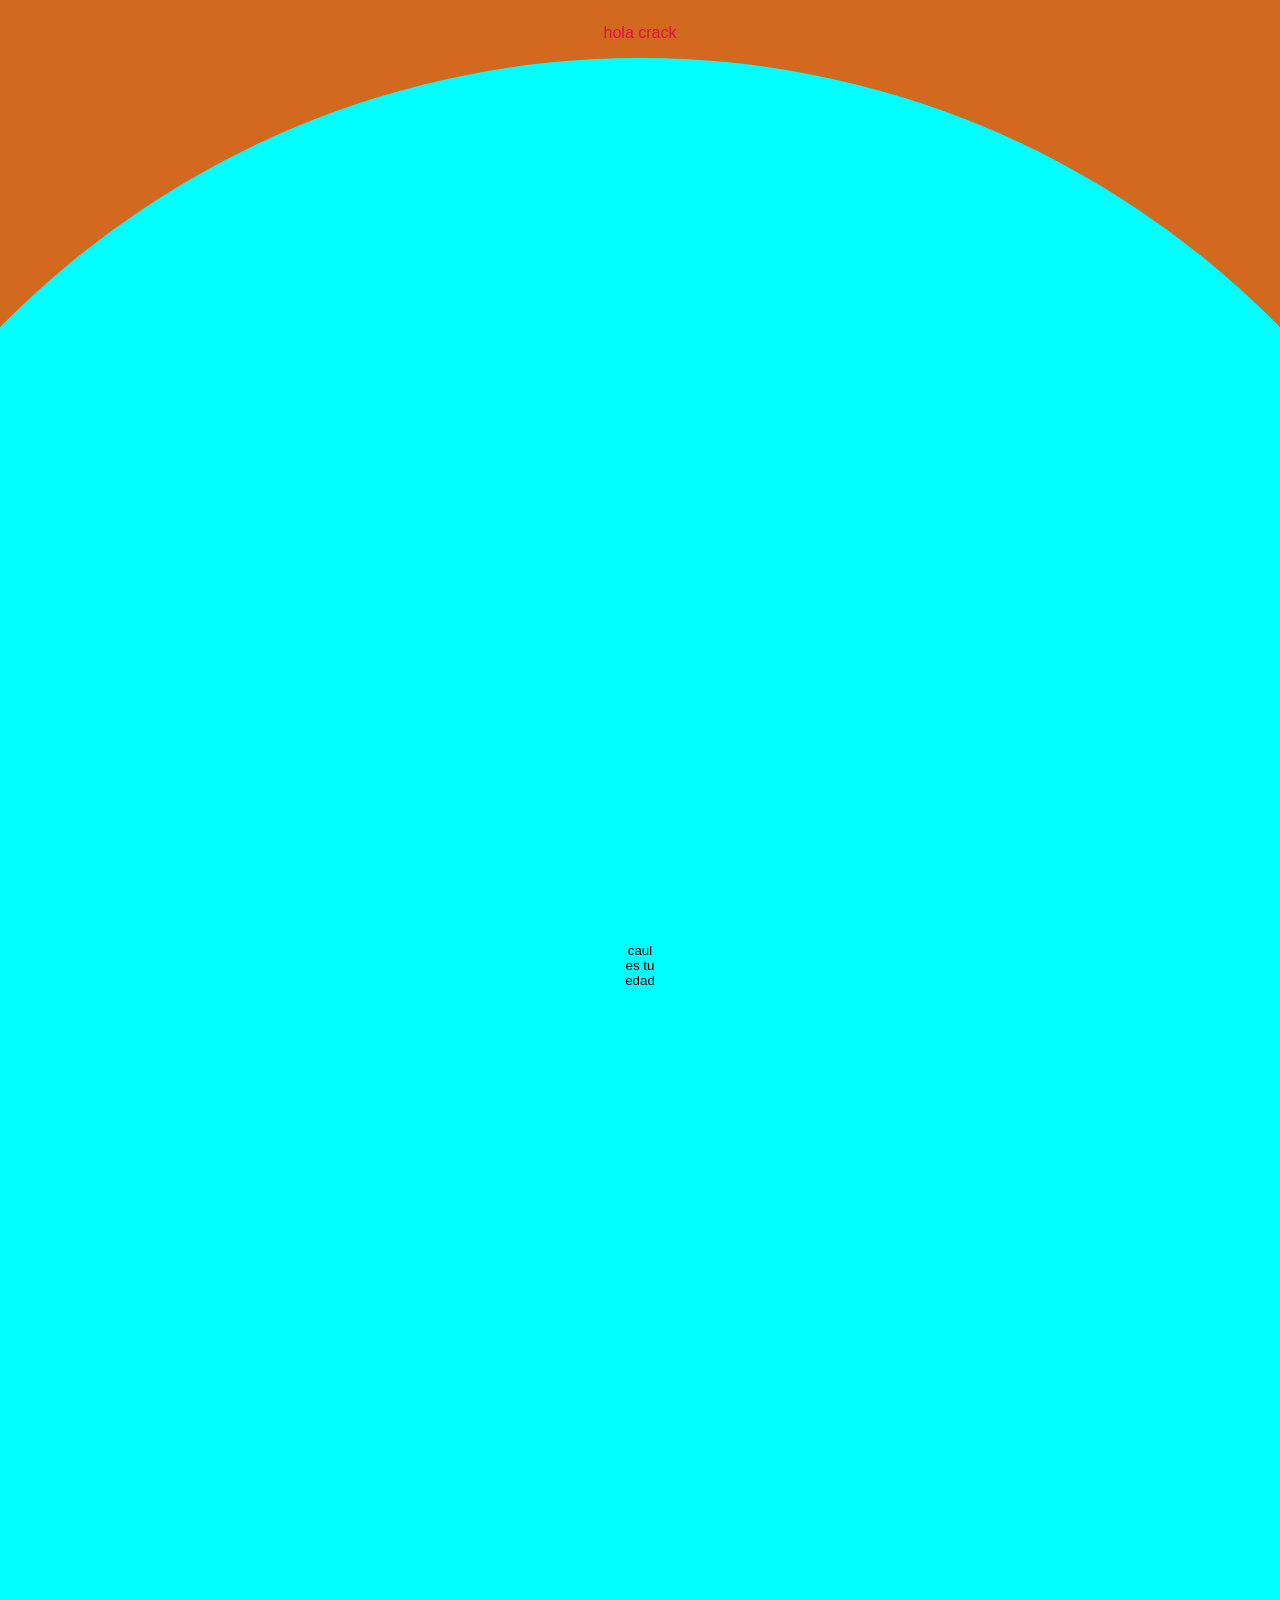
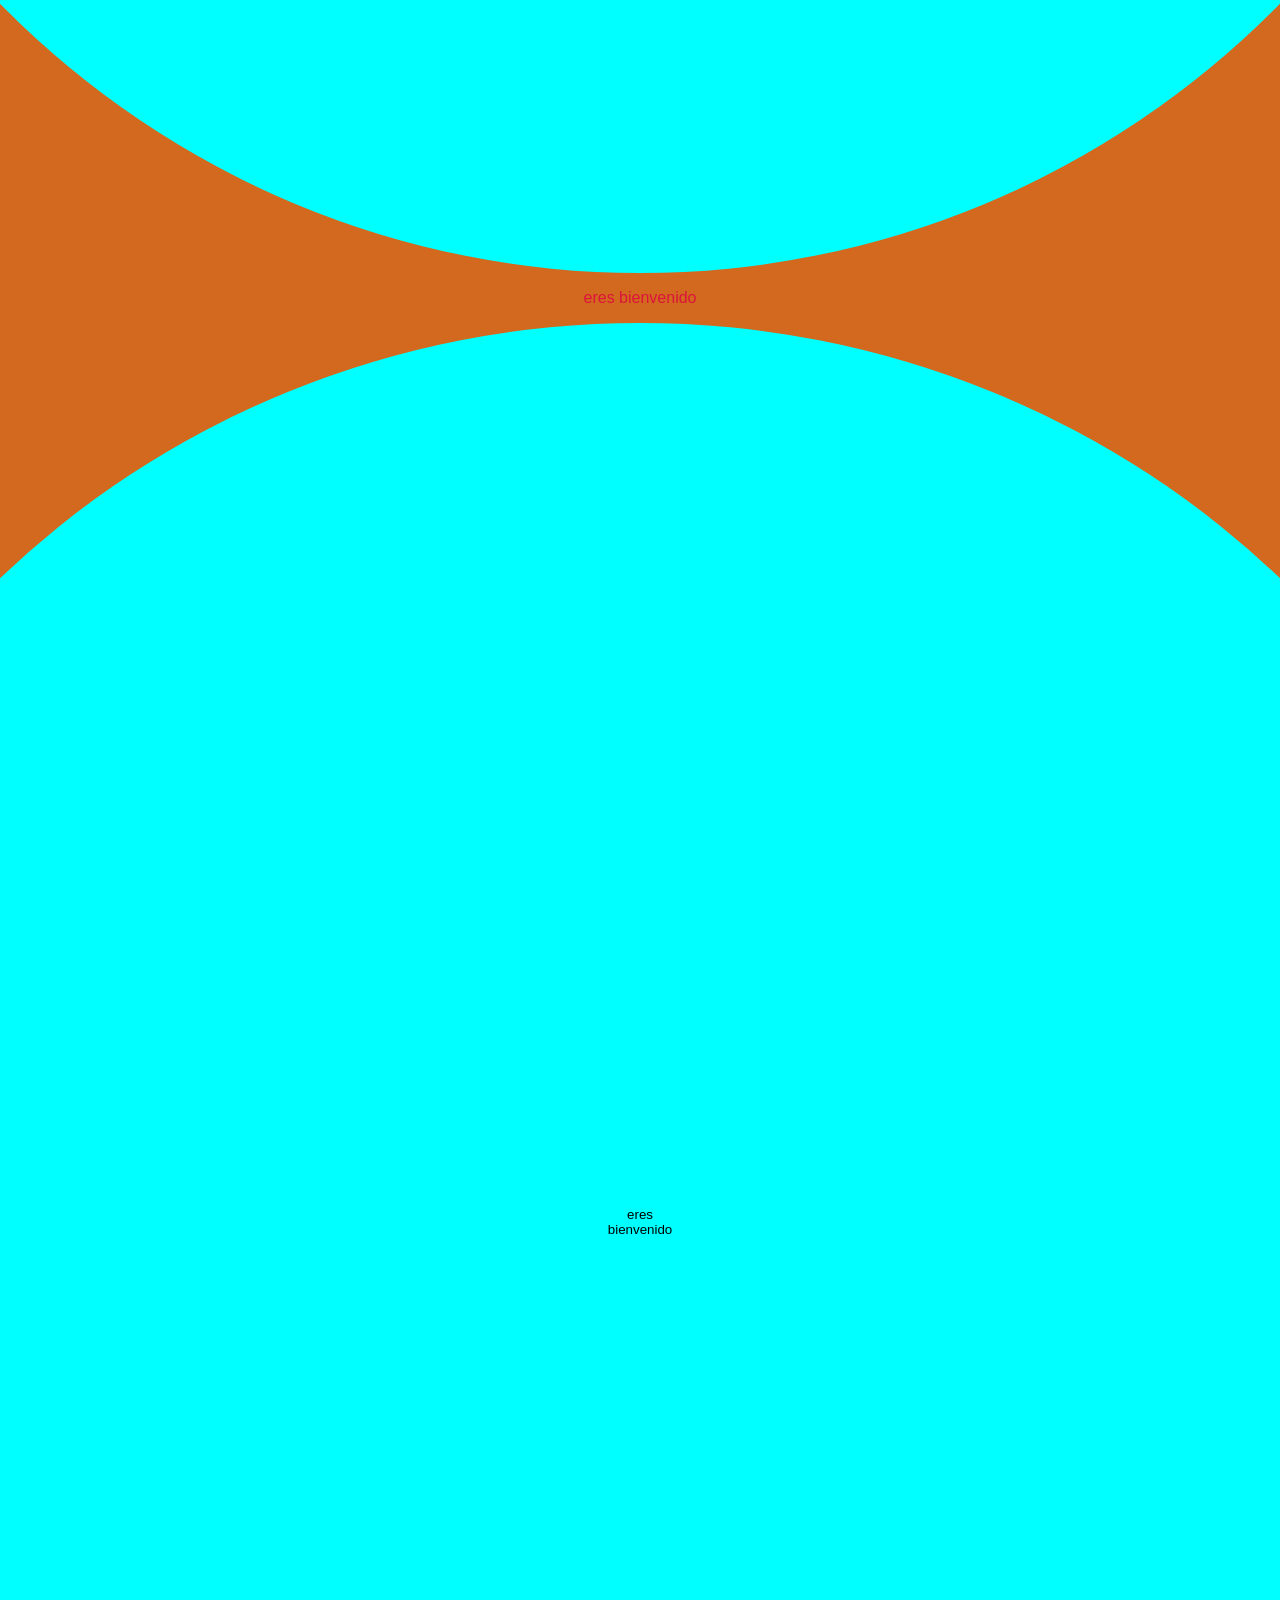
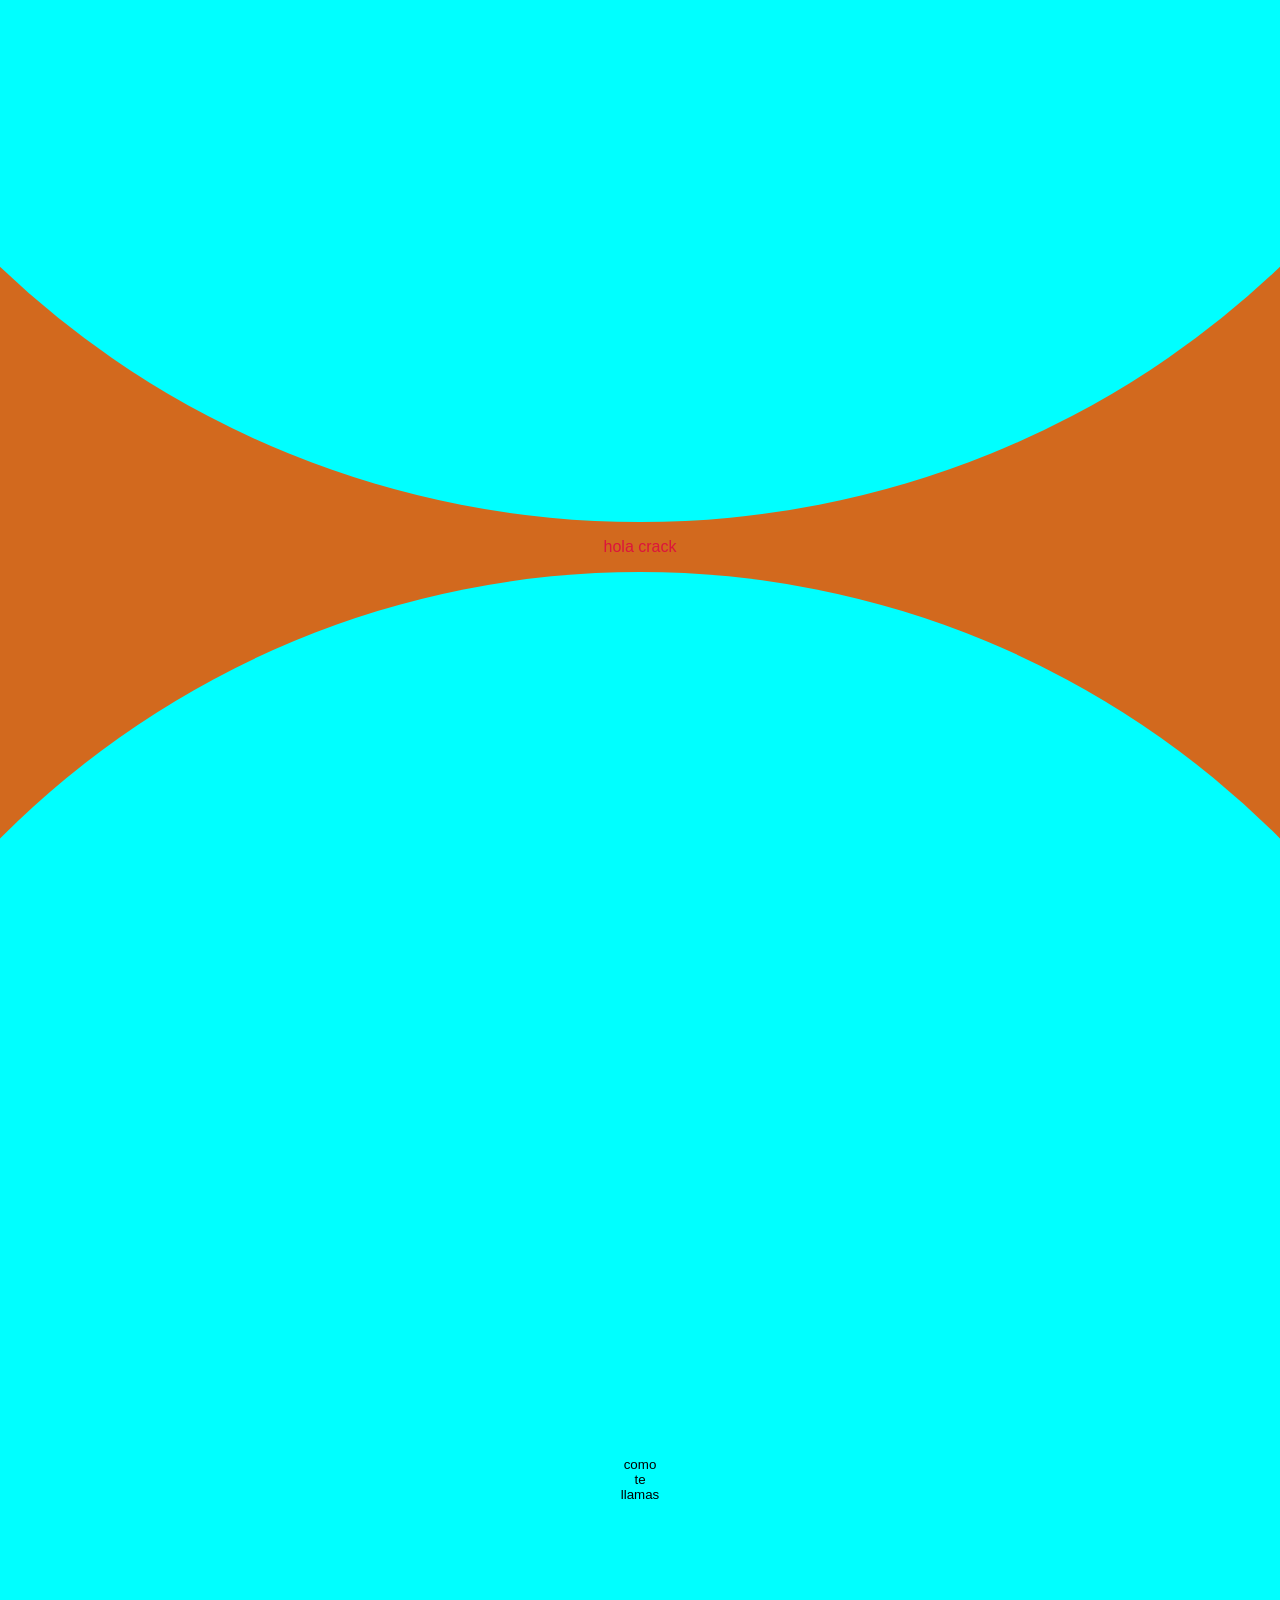
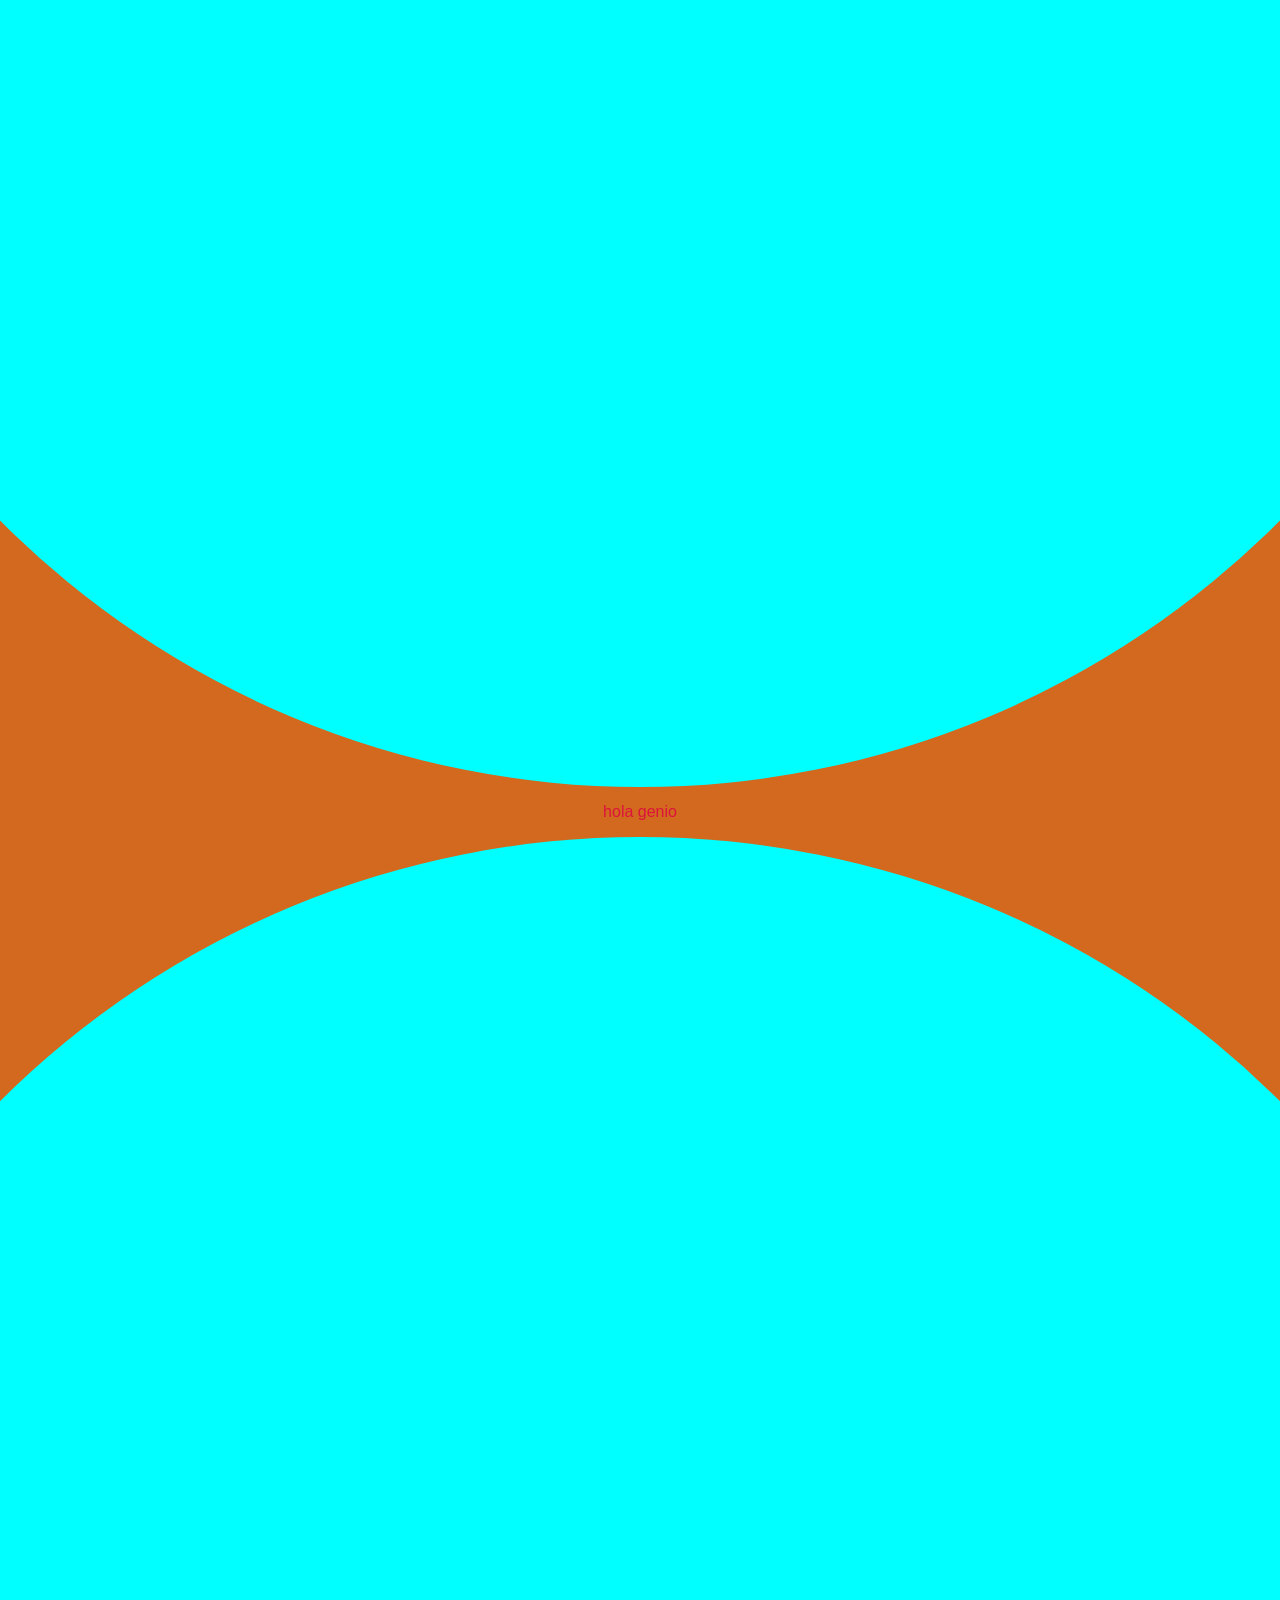
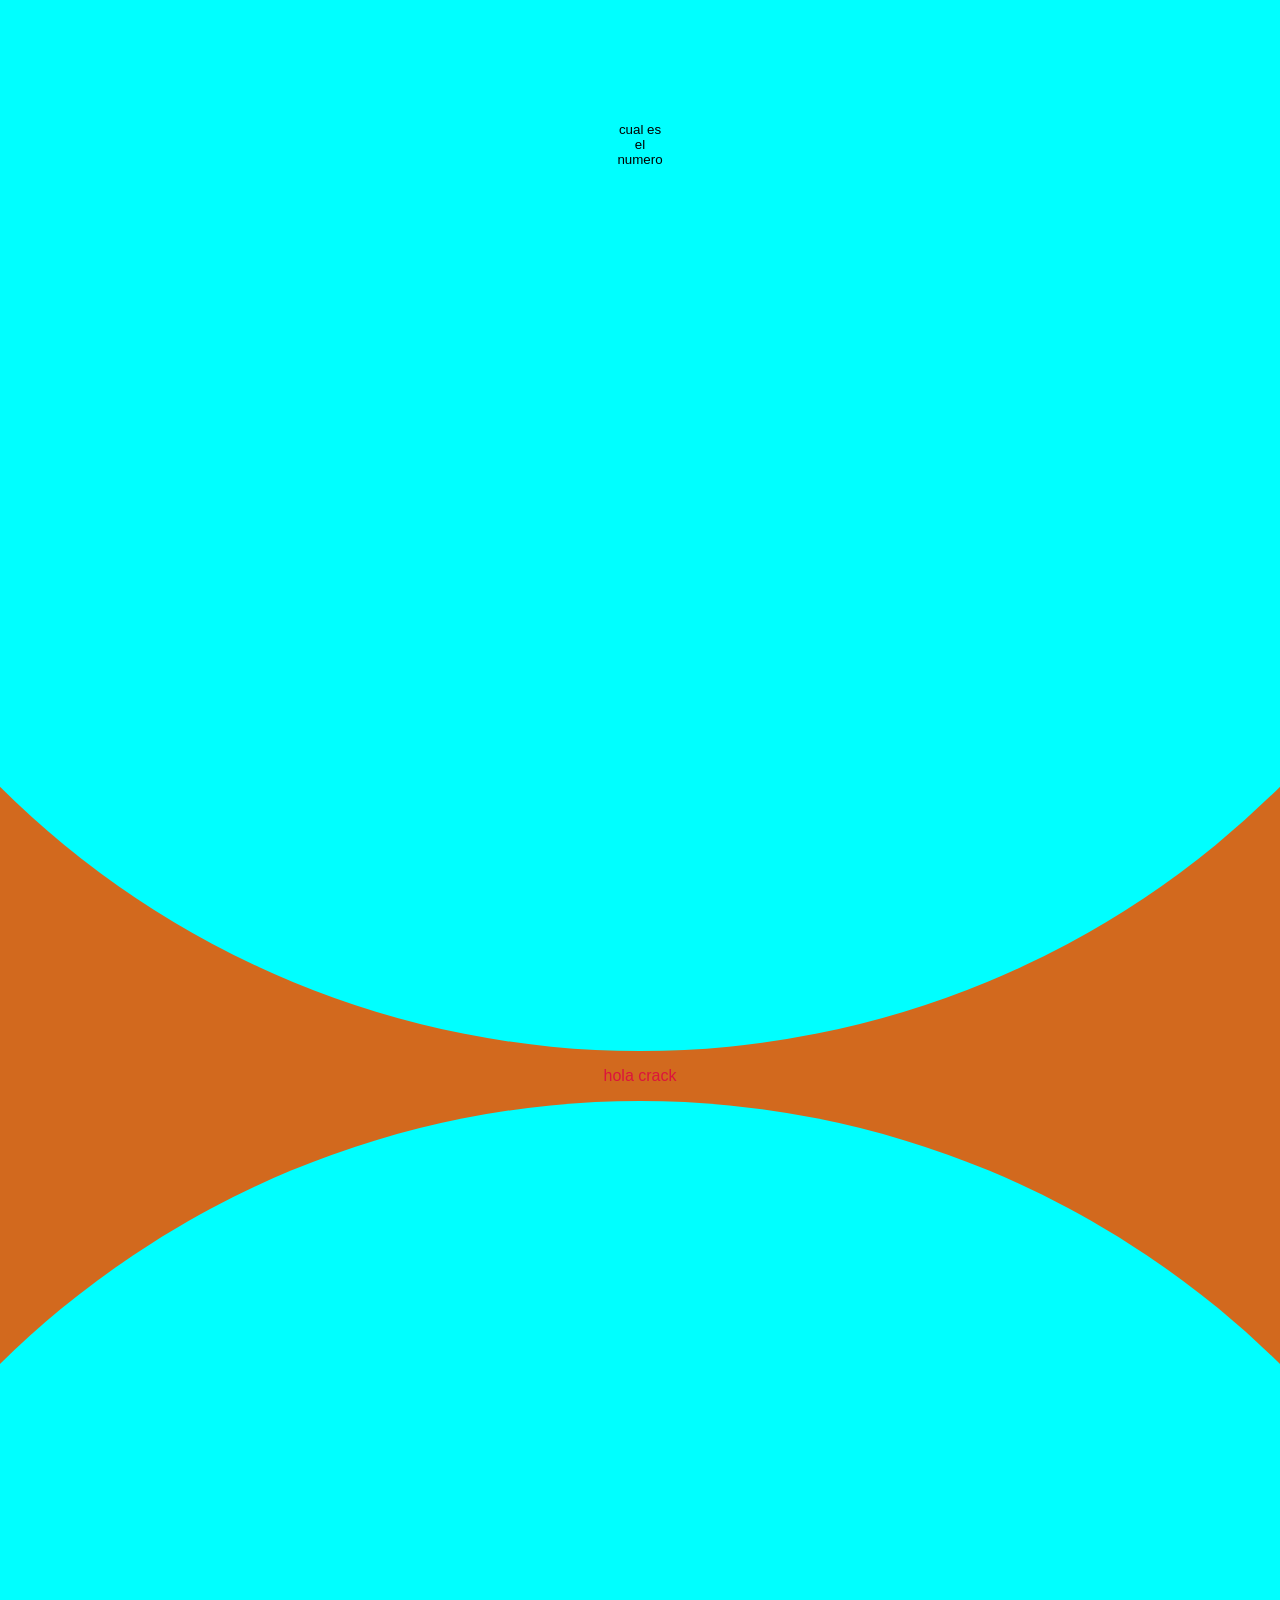
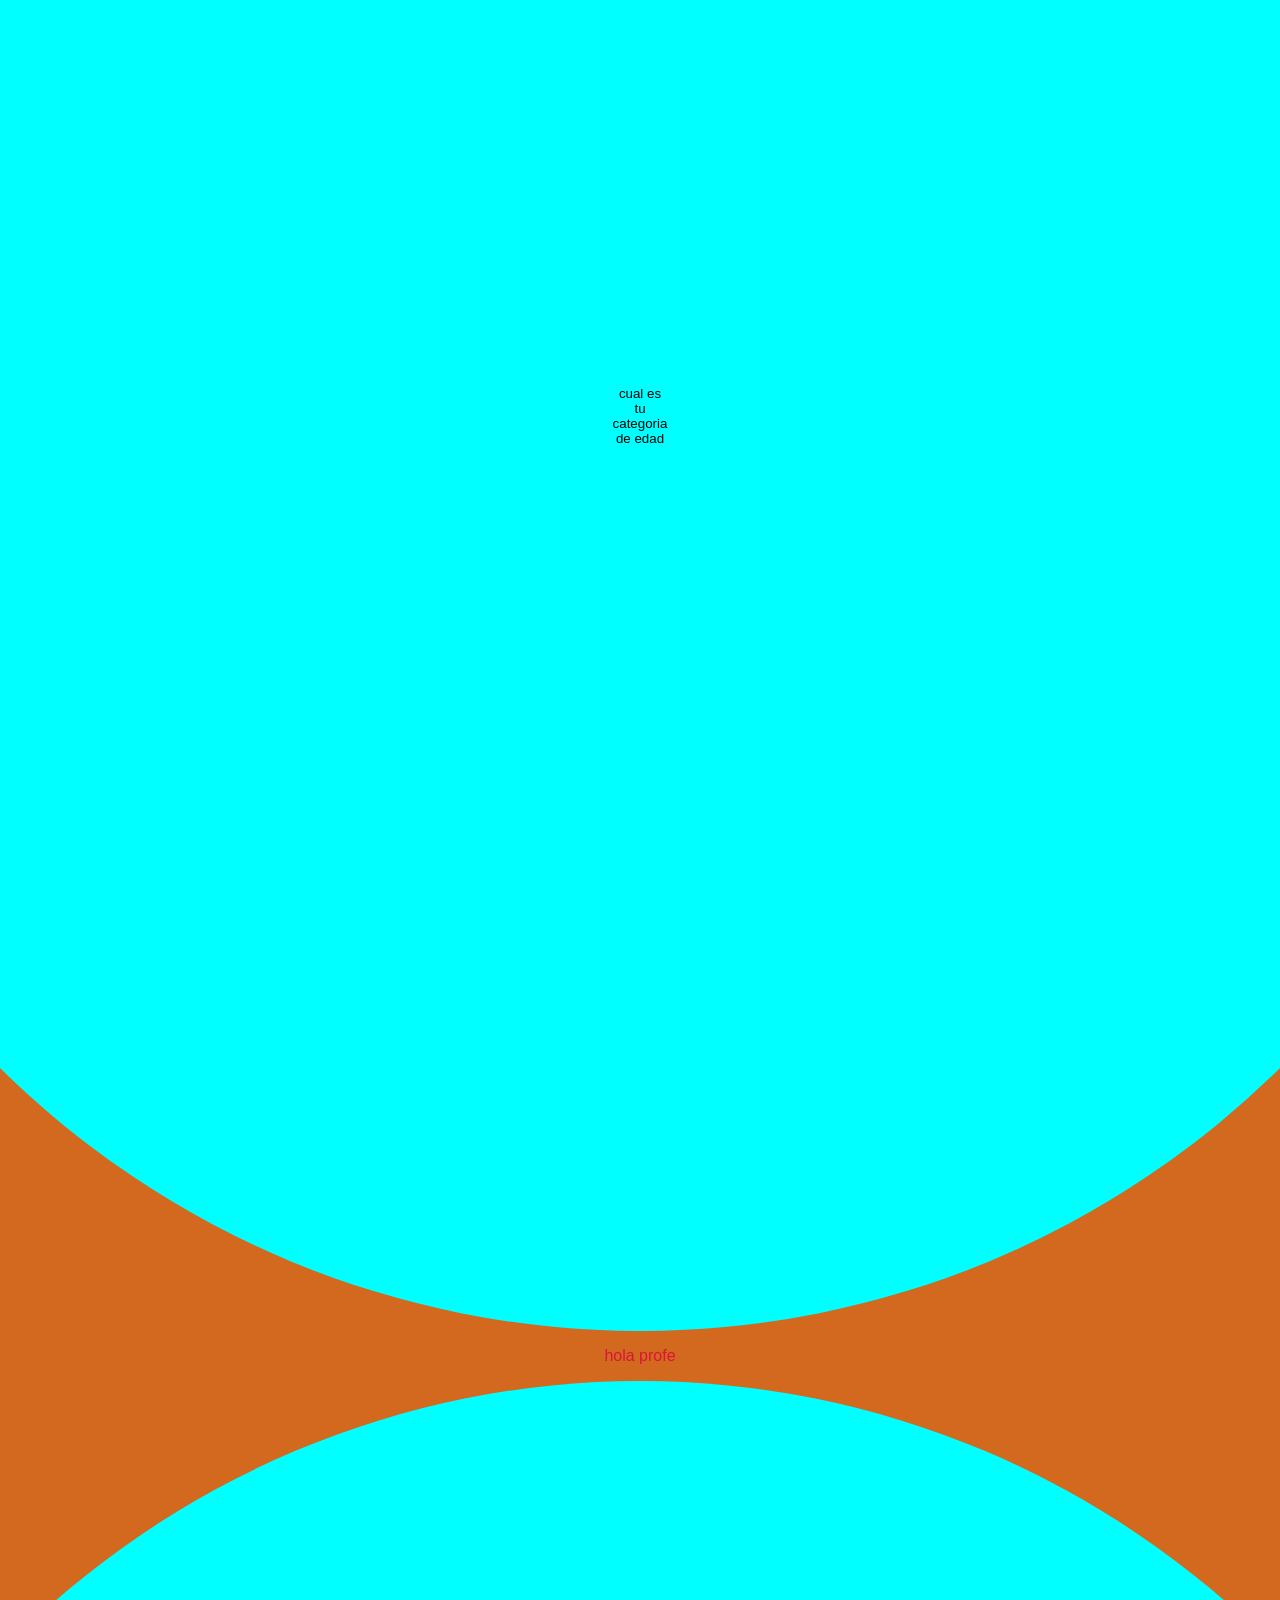
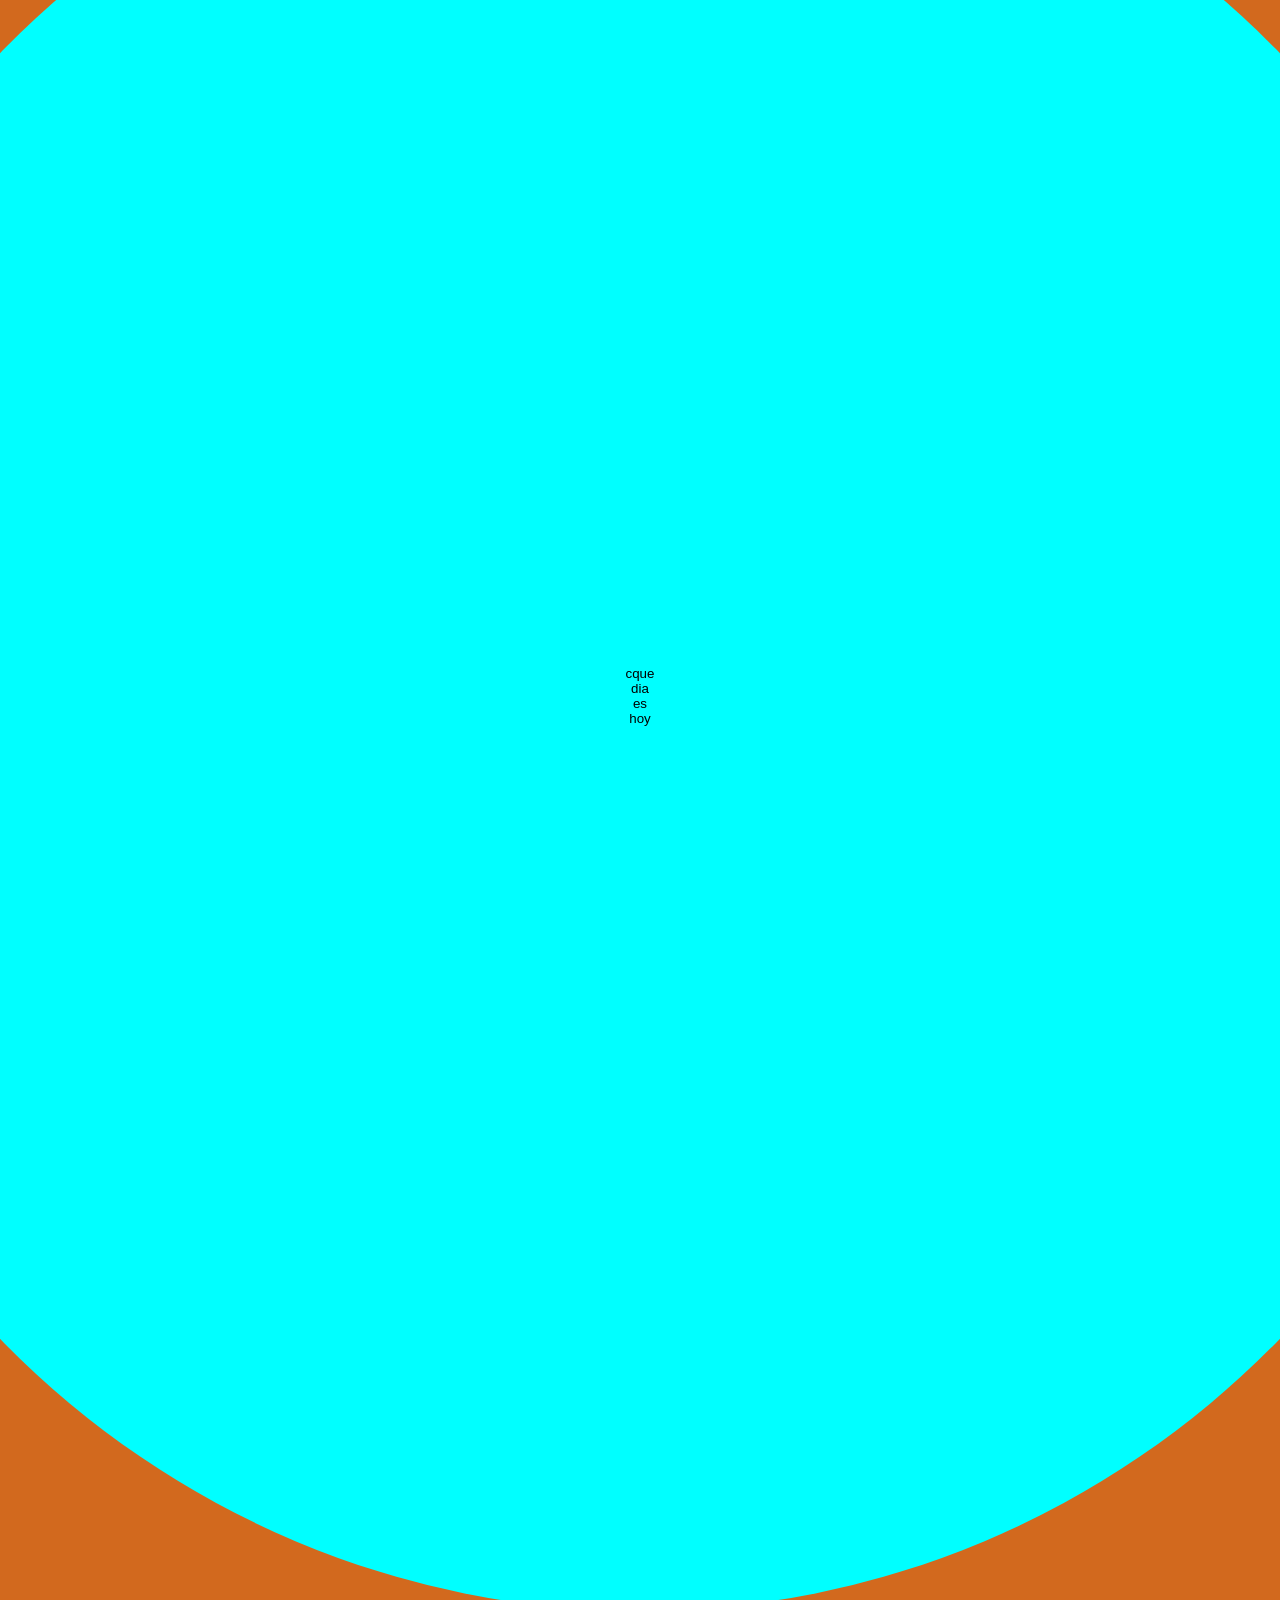
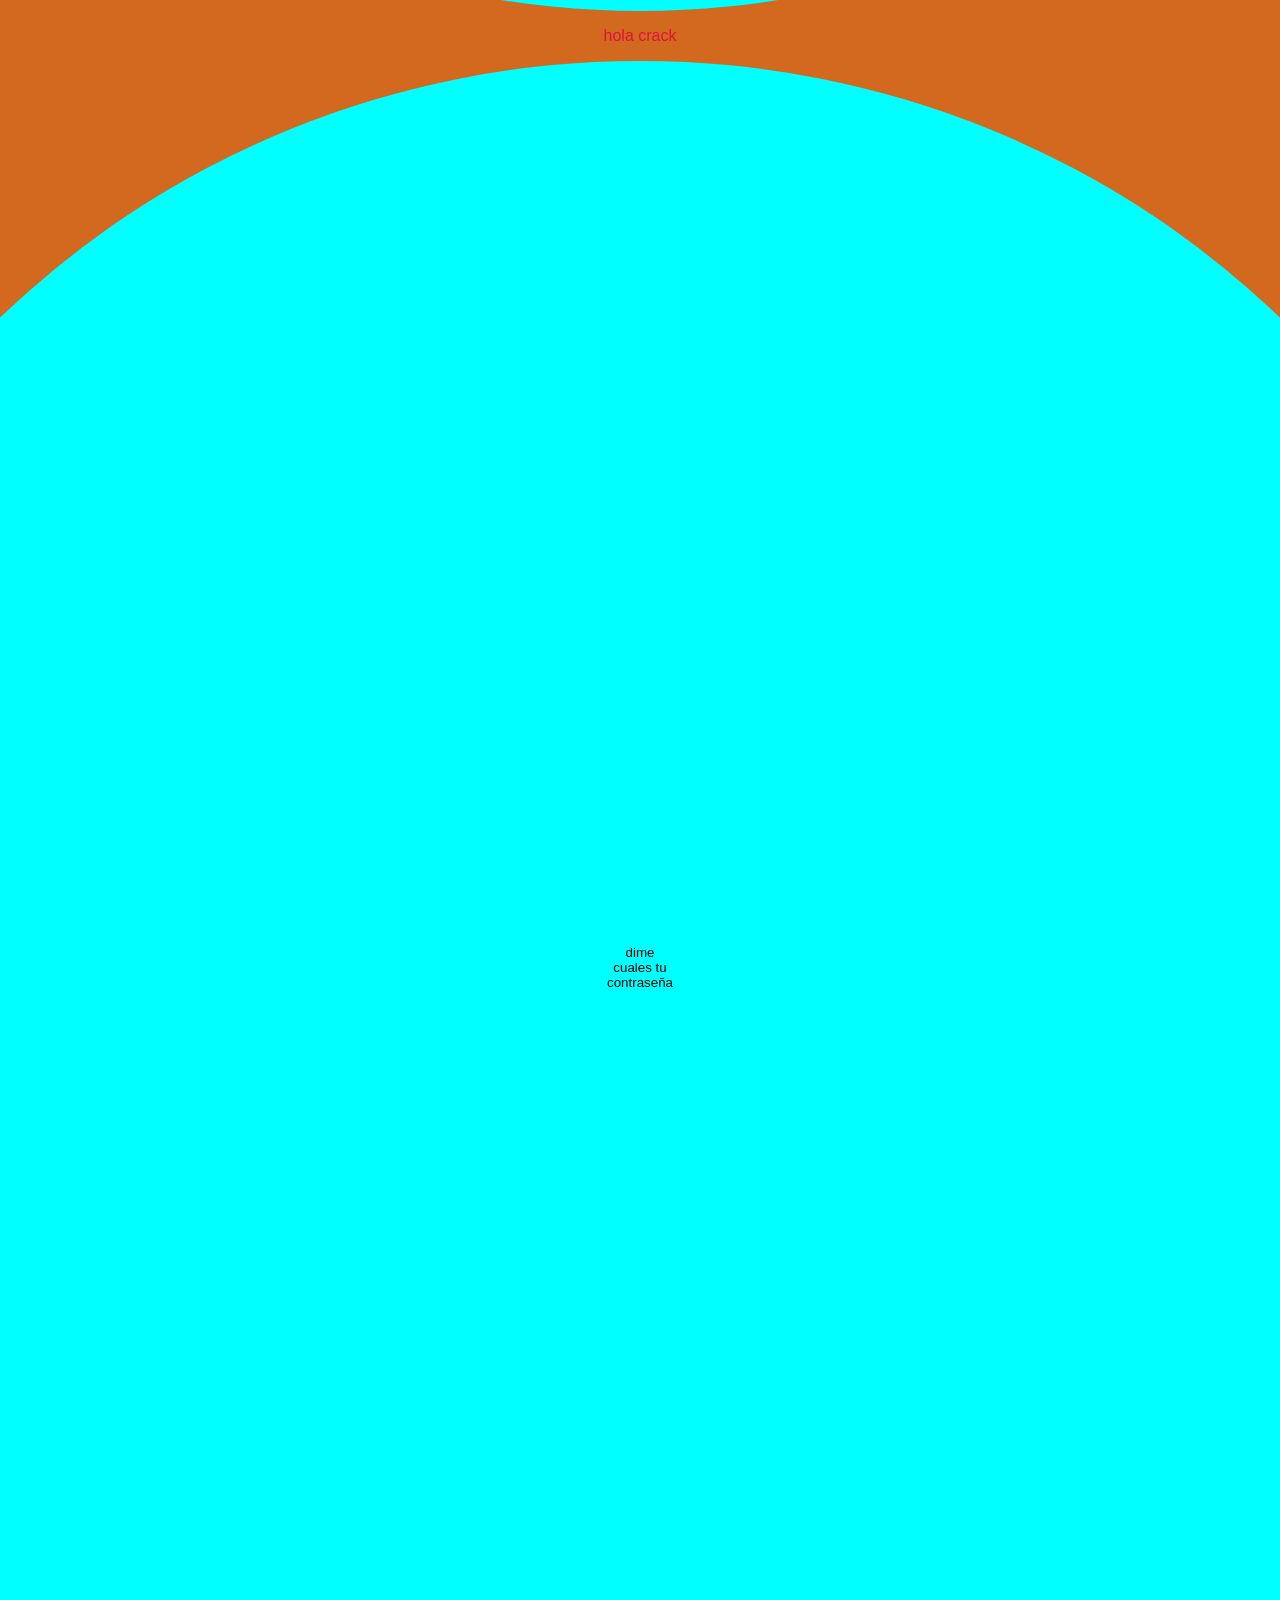
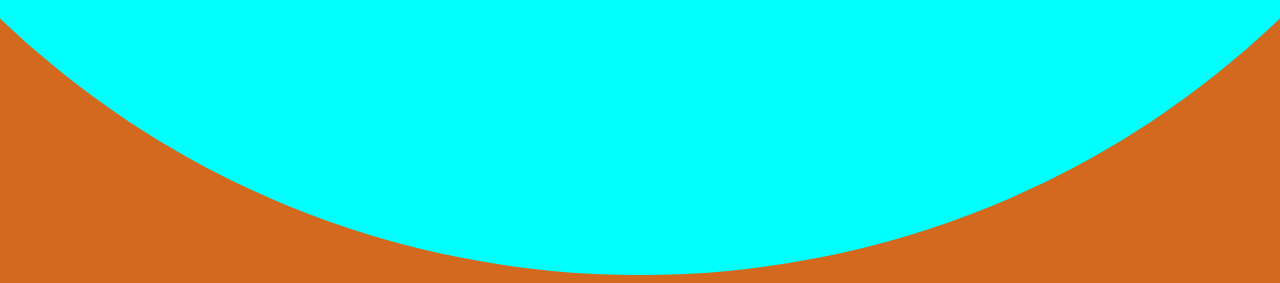
<file: olivio tp/index.html>
<!DOCTYPE html>
<html lang="es">
<head>
    <meta charset="UTF-8">
    <meta http-equiv="X-UA-Compatible" content="IE=edge">
    <meta name="viewport" content="width=device-width, initial-scale=1.0">
    <title>Document</title>
</head><link rel="stylesheet" href="style.css">
<body>
<p id=p1>hola crack</p>
<button id=b1>caul es tu edad</button>
<p id="p2">eres bienvenido</p>
<button id="b2">eres bienvenido</button>
<p id=p3>hola crack</p>
<button id=b3>como te llamas</button>
<p id="p4">hola genio</p>
<button id="b4">cual es  el numero</button>
<p id=p5>hola crack</p>
<button id=b5>cual es tu categoria de edad</button>
<p id="p6">hola profe</p>
<button id="b6">cque dia es hoy</button>
<p id=p7>hola crack</p>
<button id="b7"> dime cuales tu contraseña</button>
</body>
<script src="java.js"></script>
</html>
</file>
<file: olivio tp/style.css>
body{
background-color: chocolate;
font-family: Arial, Helvetica, sans-serif;
color: crimson;
display:flex ;
flex-direction: column;
align-items: center;
}

button{
background-color: aqua;
color: black;    
padding: 70%;
border: none;
border-radius: 50%;



}
</file>
